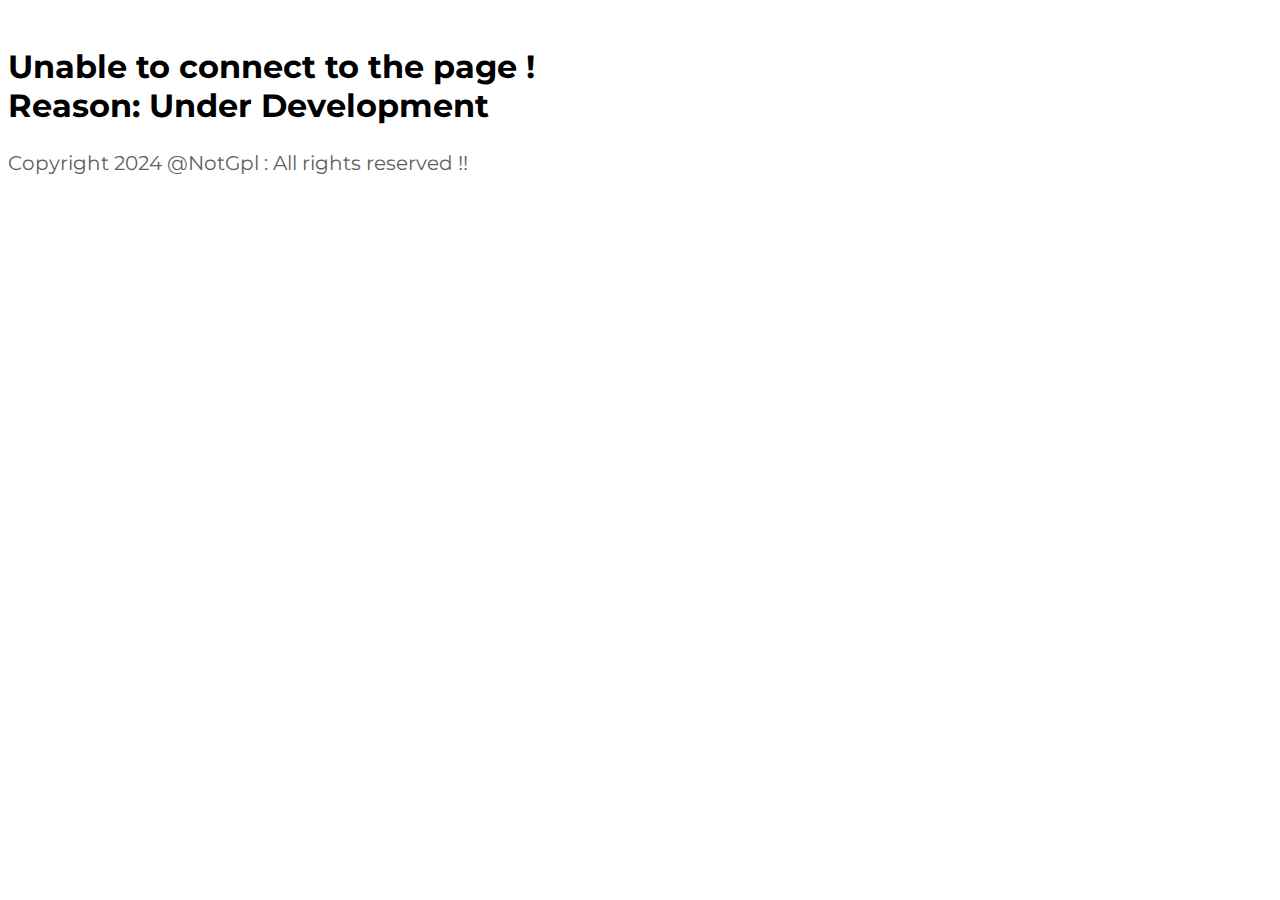
<file: unable.html>
<!DOCTYPE html>
<html lang="en">

<head>
  <meta charset="UTF-8">
  <meta http-equiv="X-UA-Compatible" content="IE=edge">
  <meta name="viewport" content="width=device-width, initial-scale=1.0">
  <meta name="description" content="NotGpl-Your Spotlighter">
  <title>NotGpl | IT Solutions</title>

  <!-- Main CSS -->
  <link rel="stylesheet" href="css/style.css">
  
  </head>

  <body>
    <h1>Unable to connect to the page ! <br> Reason: Under Development</h1>
    <p>Copyright 2024 @NotGpl : All rights reserved !!</p>
  </body>
  </html>
</file>
<file: css/style.css>
@import url('https://fonts.googleapis.com/css?family=Montserrat');
/* start global classes */
:root {
  /* body bg color */
  --bodyColor: #ffffff;

  /* box bg color */
  --boxColor: #323632;

  /* brand color */
  --brand-color: #1505f5;

  /* Primary Text Color */
  --primaryColor: black;

  /* title 2 Color (subtitle-color) */
  --title-2-color: hwb(0 15% 81%);

  /* Secondary Text Color */
  --secendaryColor: #5e5e5e;

  /* border radius */
  --border-radius: 5px;
}
body {
  color: white;
  background-size: cover; 
  background-position: center; 
  background-repeat: no-repeat;
  font-family: "Montserrat" , sans-serif;
  color: var(--primaryColor);
  background-color: var(--bodyColor);
  text-align: left;
  position: relative;
  overflow-x: hidden;

}

/* Start Header Style */
header {
  color: rgb(44, 41, 41);
  padding: 40px;
  position: fixed;
  top: 0px;
  width: 100%;
  z-index: 1000;
  background-color: transparent ;
  box-shadow: none;
}

/* Box Styles */
.home-box {
  display: flex; /* Enable Flexbox */
  flex-direction: row; /* Arrange items horizontally */
  align-items: center; /* Center items vertically */
  justify-content: flex-start; /* Align items to the start */
  text-align: left; /* Align text to the left */
  width: 60%; 
  max-width: 800px; /* Prevent the box from becoming too wide */
  padding: 20px;
  background: #eff0ef;
  border-radius: 10px;
  box-shadow: 0 4px 10px rgba(0, 0, 0, 0.3);
  gap: 30px; /* Add space between the image and text */
}

.home-box1 {
  display: flex; /* Correct 'display' for flexbox */
  flex-direction: row; /* Arrange items horizontally */
  align-items: start; /* Align items to the start vertically */
  text-align: left; /* Align text to the left */
  width: 100%; 
  max-width: 200px; /* Prevent the box from becoming too wide */
  padding: 20px;
  background: #eff0ef;
  border-radius: 10px;
  box-shadow: 0 4px 10px rgba(0, 0, 0, 0.3);
  gap: 30px; /* Add space between the image and text */
  z-index: 1; /* Set a positive z-index */
}
.home-box2 {
  display: flex; /* Correct 'display' for flexbox */
  flex-direction: row; /* Arrange items horizontally */
  align-items: start; /* Align items to the start vertically */
  text-align: left; /* Align text to the left */
  width: 100%; 
  max-width: 800px; /* Prevent the box from becoming too wide */
  padding: 20px;
  background: var(--brand-color);
  border-radius: 10px;
  box-shadow: 0 4px 10px rgba(0, 0, 0, 0.3);
  z-index: 1; /* Set a positive z-index */
}

.dropdown-menu {
  position: absolute; /* Ensure the dropdown appears above other elements */
  z-index: 1050; /* Higher z-index to appear above other content */
}


/* Profile Image */
.home-box img {
  width: 150px; /* Adjust the image size */
  height: 150px; /* Ensure the image is square */
  border-radius: 50%; /* Make the image circular */
  object-fit: cover; /* Crop image to fit */
}

/* Content */
.home-content {
  flex: 1; /* Allow the content to take the remaining space */
}
.home-content1 {
  flex: 1; /* Allow the content to take the remaining space */
}

.home-content h1 {
  font-size: 2.5rem;
  font-weight: bold;
  line-height: 1.2;
  color: #302e2e;
  animation: glow 1.5s infinite alternate;
}

.home-content1 h1 {
  font-size: 2.5rem;
  font-weight: bold;
  line-height: 1.2;
  color: #302e2e;
  animation: glow 1.5s infinite alternate;
}

.home-content p {
  margin-top: 0.5rem;
  font-size: 1.2rem;
  color: #666;
}

/* Social Icons */
.social-icons {
  margin-top: 1rem;
}

.social-icons a {
  display: inline-flex;
  justify-content: center;
  align-items: center;
  width: 3rem;
  height: 3rem;
  background-color: transparent;
  border: 0.2rem solid transparent;
  font-size: 2rem;
  border-radius: 50%;
  margin: 0.5rem;
  color: #000000;
}

.social-icons a:hover {
  color: #000000;
}

/* Responsive Design */
@media (max-width: 995px) {
  .home-box {
    width: 95%;
    gap: 20px; /* Adjust the gap for medium screens */
  }
  
  .home-box1 {
    width: 95%;
    gap: 20px; /* Adjust the gap for medium screens */
  }

  .home-content h1 {
    font-size: 2rem;
  }
   
  .home-content1 h1 {
    font-size: 2rem;
  }  

  .home-content p {
    font-size: 1rem;
  }

  .social-icons a {
    width: 2.5rem;
    height: 2.5rem;
    font-size: 1.5rem;
  }
}

/* Mobile Styles */
@media (max-width: 768px) {
  .home-box {
    flex-direction: row;/* Stack image and content vertically */
    width: 100%;
    padding: 15px;
    text-align: center; /* Center-align text on smaller screens */
  }
  .home-box1 {
    flex-direction: column;/* Stack image and content vertically */
    width: 100%;
    padding: 15px;
    text-align: center; /* Center-align text on smaller screens */
  }

  .home-img {
    width: 120px;
  }
  .home-img1 {
    width: 120px;
  }

  .home-content h1 {
    font-size: 1.8rem;
  }
  
  .home-content p {
    font-size: 1rem;
  }

  .social-icons a {
    width: 2rem;
    height: 2rem;
    font-size: 1.3rem;
    margin: 0.3rem 0.0rem;
    margin-top: -120px;
  }
}



body {
  padding-top: 18px;
}
/* End Header Style */
html {
  scroll-behavior: smooth;
  overflow-x: hidden;
}

body.home-rtl {
  font-family: Outfit;
}
::selection {
  color: var(--bodyColor);
  background-color: var(--brand-color);
}

.title {
  color: var(--primaryColor);
  font-size: 45px;
  font-weight: bold;
  position: relative;
}
.title-2 {
  color: var(--title-2-color);
  font-size: 26px;
  font-weight: bold;
  position: relative;
}
.header {
  color: #ffffff ;
  font-size: 30px;
  font-weight: bold;
  position: center;
}
.pretitle {
  text-transform: uppercase;
  font-weight: bold;
  font-size: 16px;
  color: var(--brand-color);
}

.unique-text {
  color: var(--brand-color);
}


/* Base styles for images */
img {
  max-width: 100%;
  height: auto;
  z-index: 1; /* Set a low z-index for the image */
  position: relative; /* Ensure proper layering */
  
}
.hero-img {
  padding-top: -50px;
}

/* Additional styling for mobile */
@media (max-width: 768px) {
  /* Adjust non-hero images */
  .container img:not(.hero-img) {
      max-width: 100%; /* Make images take full width */
      height: auto; /* Maintain aspect ratio */
      margin-top: 15px;
      margin-bottom: 15px; /* Optional: Add some space below each image */
  }
}


body.home-rtl .heading {
  display: flex;
  flex-direction: column;
  align-items: flex-end;
  justify-content: end;
  text-align: end;
}

body.home-rtl .heading > * {
  justify-self: end;
  text-align: end;
}

a,
a:hover,
a:focus {
  text-decoration: none;
}

.box {
  background-color: rgb(255, 255, 255);
  padding: 20px;
  border: .9px solid #000000; /* 5px solid black border */
  border-radius: var(--border-radius);
  position: relative;
  height: 100%;
  z-index: 1;
  transition: transform 300ms ease-in-out, color 300ms ease-in-out; /* Add transform transition for zoom effect */
}

.box.box-hover:hover,
.box.box-hover:focus {
  transform: scale(0.99); /* Slight zoom-in effect */
  background-color: #eff0ef;
}

.box.box-hover:hover > p {
  color: #eff0ef /* Optional: change paragraph color on hover */
}

.home-rtl .box {
  display: flex;
  flex-direction: column;
  justify-content: flex-end;
  text-align: end;
}

/* Button Styles */
.btn {
  display: inline-block;
  padding: .5rem 2 rem;
  background-color: rgb(0, 0, 0);
  border-radius: 5px;
  font-size: 1.2rem;
  color: white;
  font-weight: 600;
  border: 2px solid transparent;
  transition: 0.3s ease;
  cursor: pointer;
}

.btn:hover {
  transform: scale(1.03);
  background-color: black;
  color: white;
}

@media (max-width: 768px) {
  .btn {
    padding: 6px 18px;
    font-size: 20px;
  }

  .title {
    font-size: 35px;
  }

  .title-2 {
    font-size: 20px;
  }

  .pretitle {
    font-size: 14px;
  }

  p {
    font-size: 20;
    line-height: 28;
  }
}

p {
  color: var(--secendaryColor);
  font-size: 20px;
  line-height: 32px;
  font-weight: 400;
}

ul {
  list-style: none;
}

img {
  width: 100%;
}


/* end global classes */

/*================== start navbar section ==================*/
.navbar {
  z-index: 900;
}


@media (max-width: 990px) {
  .navbar .dropdown-menu {
    max-height: 75vh; /* Limit the height to 75% of the viewport height */
    overflow-y: auto; /* Enable vertical scrolling */
  }
}

@media (max-width: 767px) and (orientation: landscape) {
  .navbar .dropdown-menu {
    max-height: 50vh; /* Limit the height to 50% of the viewport height in landscape mode */
    overflow-y: auto; /* Enable vertical scrolling */
  }
}

@media (max-width: 990px) {
  .navbar {
    background-color: var(--boxColor);
  }

  .home-rtl .navbar #navbar {
    display: flex;
    flex-direction: column !important;
  }
}

.navbar #menu {
  color: white;
  font-size: 20px;
}

.navbar .logo {
  width: 9rem;
}
.navbar-brand {
  color: white;
}

.navbar {
  background-color: var(--boxColor);
}


.navbar ul li a {
  font-weight: 600;
  text-transform: capitalize;
  color: white !important;
}

.navbar ul li a:hover,
.navbar ul li a.active {
  color: var(--brand-color) !important;
}

.navbar .dropdown-menu {
  background-color: var(--boxColor) !important;
}

.navbar .dropdown-menu .dropdown-item {
  color: white;
  background-color: var(--boxColor);
}
.nav-item {
  font-size: 18px;
  color: white;
}
/*================== End navbar section ==================*/
/*================== start hero section ==================*/

.hero {
  min-height: 100vh;
  position: relative;
  overflow: hidden;
  padding-top: 3rem;
}

.error-message {
  color: red;
  font-size: 0.8em;
  margin-top: 4px;
  margin-bottom: 4px;
  display: none;
}

.home-3 .hero {
  min-height: 150vh !important;
}

@media (max-width: 990px) {
  .home-1 .hero,
  .home-3 .hero,
  .home-rtl .hero {
    margin-top: 55px;
  }
}

.hero .hero-text .title {
  line-height: 65px;
  font-size: 52px;
}

.hero .hero-icons a {
  width: 36px;
  height: 36px;
  display: flex;
  justify-content: center;
  align-items: center;
  border-radius: var(--border-radius);
  background-color: var(--boxColor);
}
.hero .hero-icons a:hover {
  background-color: var(--brand-color);
}

.hero .hero-icons a:hover > i {
  color: var(--boxColor);
}

.hero .hero-icons i {
  font-size: 20px;
  color: var(--secendaryColor);
  cursor: pointer;
}

@media (max-width: 990px) {
  .hero .hero-text .title {
    line-height: 65px;
    font-size: 44px;
  }
}

/*================== end hero section =====================*/

/*============== Start Services section ==========*/
.box-service .box-icon i {
  color: #000000;
  font-size: 4rem;
}

.home-2 .box-service {
  text-align: center;
  display: flex;
  flex-direction: column;
  justify-content: center;
  align-items: center;
}

.home-rtl .box-service {
  text-align: end;
  display: flex;
  flex-direction: column;
  justify-content: flex-end;
  align-items: flex-end;
  
}

.services .box-service a {
  display: flex;
  align-items: baseline;
}

.services .box-service a i {
  font-size: 18px;
  margin: 0 5px;
}
.contact-map {
  width: 100%;
  height: 300px;
  margin-top: 5rem;
}

/*============== Start Footer section ==========*/
.footer .box {
  text-align: start;
}

.footer .logo p {
  font-size: 1.5rem;
  font-weight: bold;
}

.footer .social .icon {
  font-size: 1.25rem;
  color: #333;
}

@media (max-width: 768px) {
  .footer .box {
      width: 100%;
  }
}

.footer {
  background-color: #1c1d1c;
}

.footer .box {
  background-color: var(--dark-brand-color);
}

.footer .box p {
  color: var(--secendaryColor);
}

.footer .box .logo img {
  width: 7rem;
}

.footer .box .icon {
  color: #fff;
  background-color: var(--brand-color);
  width: 2.5rem;
  height: 2.5rem;
  border-radius: 50%;
  display: grid;
  place-items: center;
}

.footer .box h4 {
  color: #b6b6b6;
}

.footer .box p {
  color: #a2a1a1;
}

.footer h4 {
  color: #b6b6b6;
  font-size: 18px;
  font-weight: 600;
}

.footer ul {
  margin: 0;
  padding: 0;
}

.footer ul li {
  color: #ddd;
  cursor: pointer;
}

.footer ul li a {
  font-size: 14px;
  font-weight: 400;
  text-transform: capitalize;
  color: #ddd;
}

.footer ul li i {
  font-size: 12px;
}

.footer .copyrights a {
  color: #d8d8d8;
}

.footer hr {
  color: #b1b1b1;
}

/*============== End Footer section ==========*/


html, body {
  max-width: 100%;
  overflow-x: hidden;
}

/* Mobile styles */
@media only screen and (max-width: 768px) {
  .hero {
    padding: 20px;
    text-align: start;
  }
  .hero-text h2 {
    font-size: 30px;
  }

  .hero-text p {
    font-size: 20px;
  }

  /* Service boxes */
  .services .box {
    margin-bottom: 20px;
  }

  .heading h2 {
    font-size: 28px;
  }

  .about-me h3, .about-me h6 {
    text-align: center;
    font-size: 16px;
  }

  /* Contact section */
  .contact-info h2, .contact-info h5 {
    font-size: 16px;
  }

  /* Footer adjustments */
  .footer {
    padding: 30px 20px;
    text-align: center;
  }

  .footer .icon a {
    font-size: 24px;
  }

  .social, .details ul, .services ul {
    justify-content: center;
  }
}

.navbar-nav {
  display: flex;
  flex-direction: column;
}

  /* Footer text */
  .footer p {
    font-size: 14px;
  }

  .footer h4 {
    font-size: 18px;
  }
</file>
